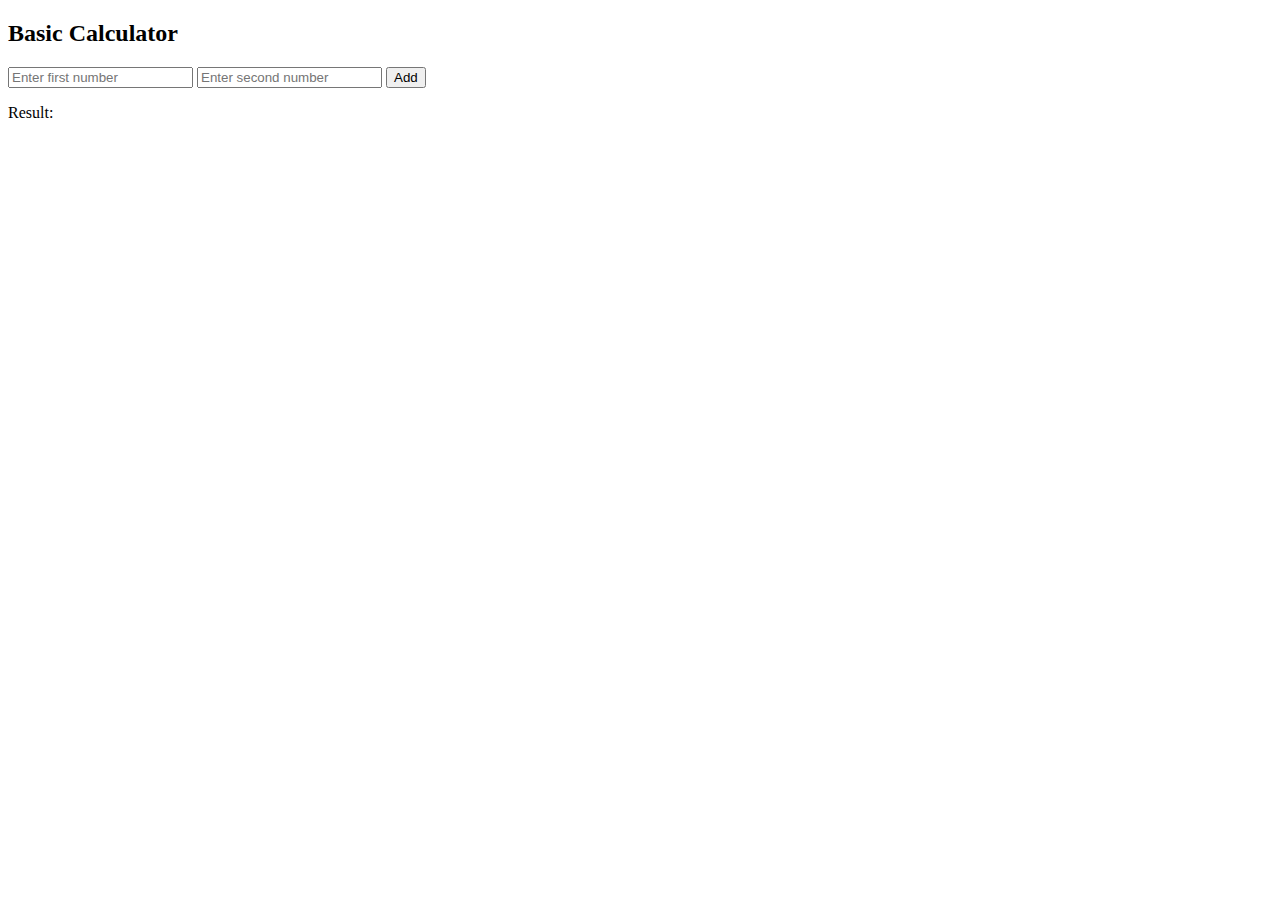
<file: basic_calculator.html>
<!DOCTYPE html>
<html lang="en">
<head>
    <meta charset="UTF-8">
    <meta name="viewport" content="width=device-width, initial-scale=1.0">
    <title>Basic Calculator</title>
</head>
<body>
    <h2>Basic Calculator</h2>
    <input type="number" id="num1" placeholder="Enter first number">
    <input type="number" id="num2" placeholder="Enter second number">
    <button onclick="calculateSum()">Add</button>
    <p>Result: <span id="result"></span></p>

    <script>
        function calculateSum() {
            const num1 = parseFloat(document.getElementById("num1").value);
            const num2 = parseFloat(document.getElementById("num2").value);

            if (isNaN(num1) || isNaN(num2)) {
                alert("Please enter valid numbers!");
                return;
            }

            const sum = num1 + num2;
            document.getElementById("result").textContent = sum;
        }
    </script>
</body>
</html>
</file>
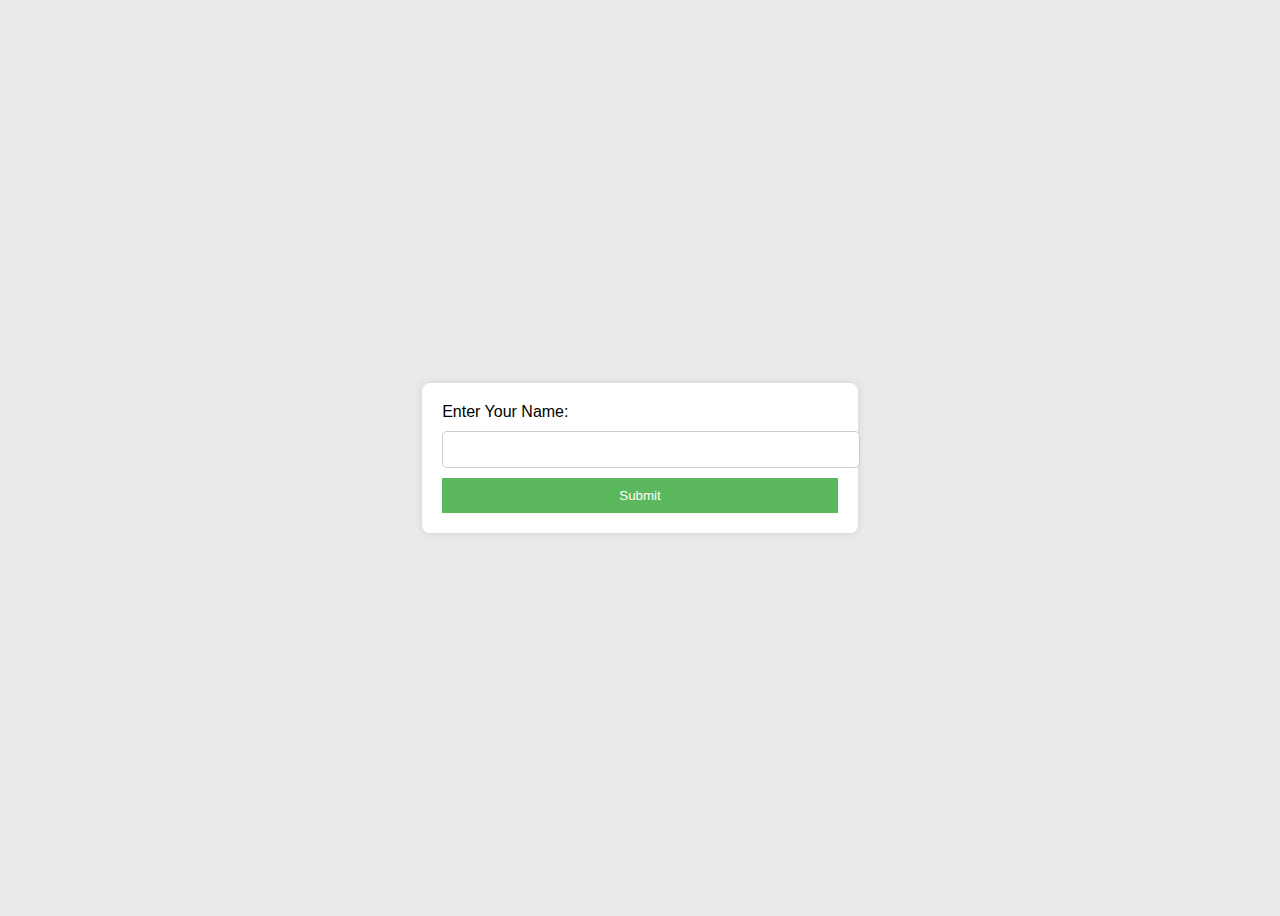
<file: form.html>
<!DOCTYPE html>
<html lang="en">
<head>
    <meta charset="UTF-8">
    <meta name="viewport" content="width=device-width, initial-scale=1.0">
    <title>Simple Form</title>
    <link rel="stylesheet" href="form.css">
</head>
<body>
    <form action="#" method="POST">
        <label for="name">Enter Your Name:</label>
        <input type="text" id="name" name="name" required>
        <button type="submit">Submit</button>
    </form>
</body>
</html>
</file>
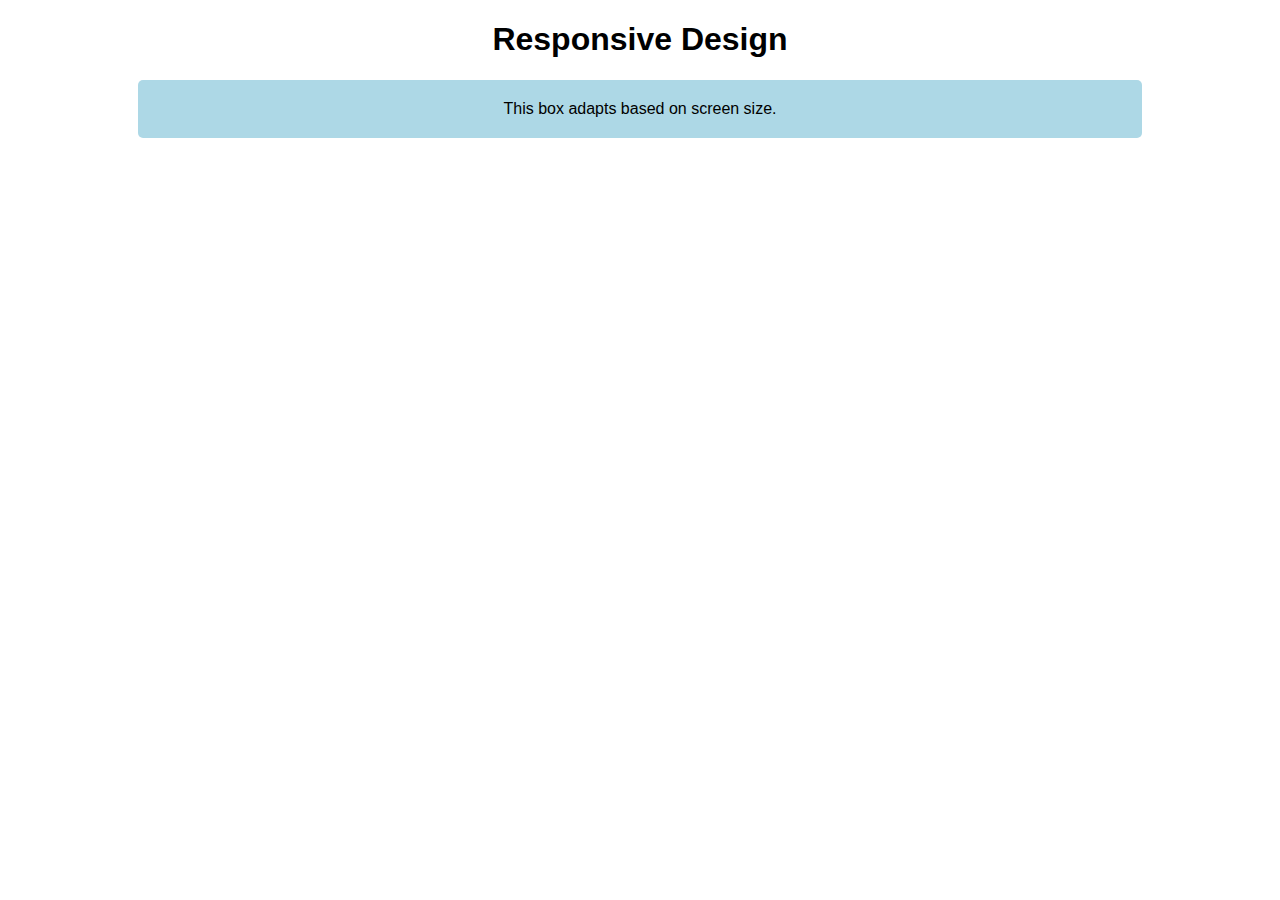
<file: responsive_page.html>
<!DOCTYPE html>
<html lang="en">
<head>
    <meta charset="UTF-8">
    <meta name="viewport" content="width=device-width, initial-scale=1.0">
    <title>Responsive Webpage</title>
    <style>
        body {
            font-family: Arial, sans-serif;
            margin: 0;
            padding: 0;
            text-align: center;
        }
        .container {
            width: 80%;
            margin: auto;
        }
        .box {
            padding: 20px;
            background: lightblue;
            margin: 10px;
            border-radius: 5px;
        }

        /* Media Query for Tablets */
        @media (max-width: 768px) {
            .container {
                width: 90%;
            }
            .box {
                font-size: 18px;
            }
        }

        /* Media Query for Mobile */
        @media (max-width: 480px) {
            .container {
                width: 95%;
            }
            .box {
                font-size: 16px;
                background: lightcoral;
            }
        }
    </style>
</head>
<body>

    <div class="container">
        <h1>Responsive Design</h1>
        <div class="box">This box adapts based on screen size.</div>
    </div>

</body>
</html>
</file>
<file: form.css>
body {
    font-family: Arial, sans-serif;
    display: flex;
    justify-content: center;
    align-items: center;
    height: 100vh;
    background-color: #eaeaea;
}

form {
    background: white;
    padding: 20px;
    border-radius: 8px;
    box-shadow: 0 0 10px rgba(0, 0, 0, 0.1);
}

label {
    font-size: 16px;
}

input {
    padding: 10px;
    margin: 10px 0;
    width: 100%;
    border: 1px solid #ccc;
    border-radius: 5px;
}

button {
    background-color: #5cb85c;
    color: white;
    border: none;
    padding: 10px;
    cursor: pointer;
    width: 100%;
}

button:hover {
    background-color: #4cae4c;
}
</file>
